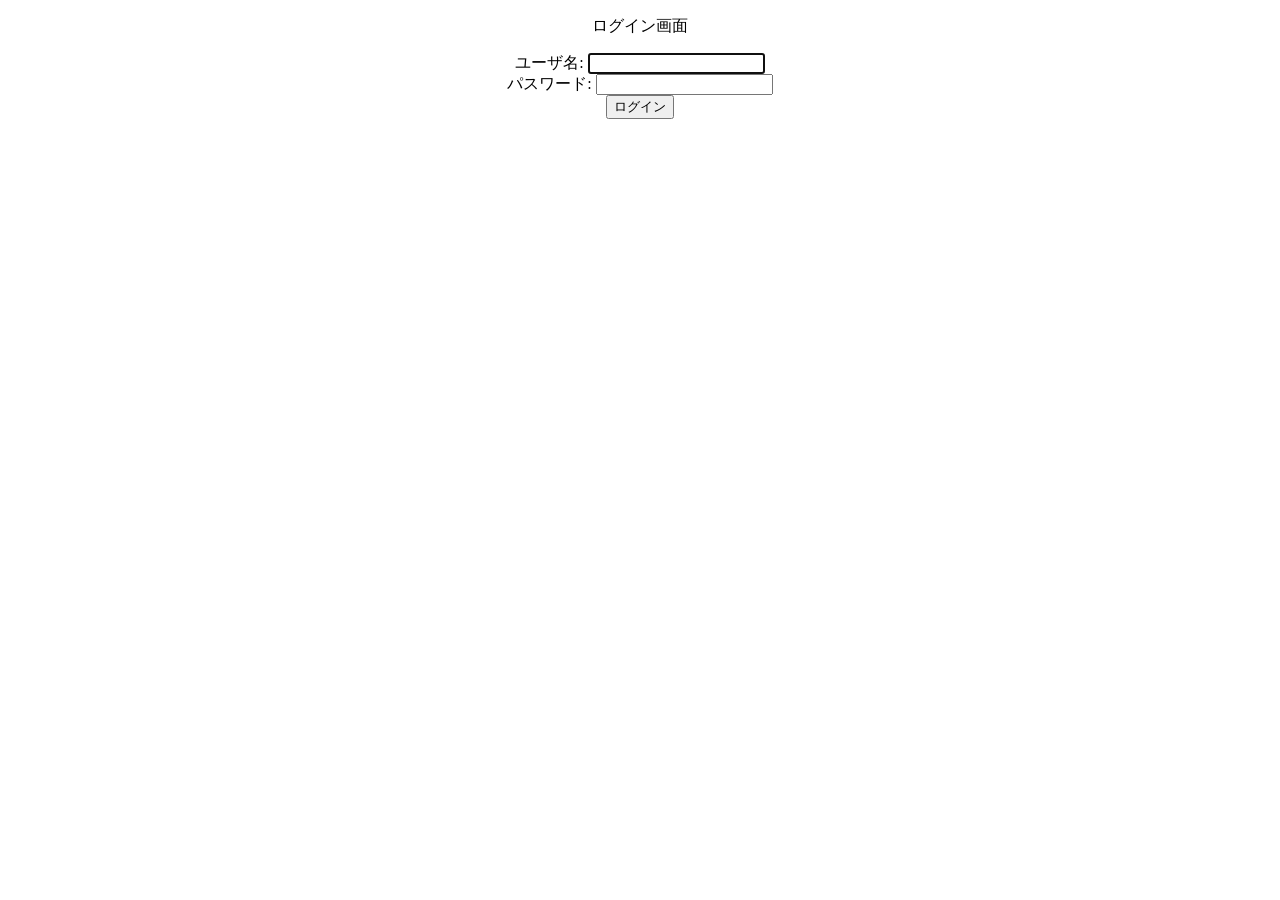
<file: Log-in_User.html>
﻿<!DOCTYPE html>
<html xmlns="http://www.w3.org/1999/xhtml">
	<head>
		<meta charset="UTF-8"/>
		<meta http-equiv="X-UA-Compatible" content="IE=edge"/>
		<!-- UserWebLib.jsファイルのパスを指定する。 -->
		<script src="./FUserWebLib.js"></script>
		<title>ログイン画面</title>
		<!-- Userカスタムスクリプトを<script>タグ内に記述。 -->
		<script>
			// メッセージ表示言語の指定(ja-JP：日本語、en-US：英語、zh-CN：中国語)
			var dspLanguage = 'ja-JP';
			/**
			 * ユーザ名入力チェック(onkeyupで呼び出す)
			 * @param {string} user_id	ユーザ名のエレメントID
			 * @param {string} msg_id	メッセージ表示領域のエレメントID
			 */
			function checkUser(user_id, msg_id)
			{
				// 操作要素を取得
				var user	= document.getElementById(user_id);
				var msg		= document.getElementById(msg_id);

				if('' != user.value) {
					if(!/^[a-zA-Z0-9 !-/:-@¥[-`{-~]{1,20}$/.test(user.value)) {
						// 入力チェックNGの場合は背景を赤くする
						user.style.backgroundColor = 'rgb(255,192,192)';
					} else {
						// 入力チェックOKの場合は背景を元に戻す(入力しなおしたときに赤背景スタイルが効いたままとなるため)
						user.style.backgroundColor = '';
						if(msg) {
							// 表示済みのエラーメッセージも除去(入力しなおしたときに前回表示メッセージを表示したままとなるため)
							msg.innerText = '';
						}
					}
				} else {
					// 未入力の場合何もしない
					user.style.backgroundColor = '';
					if(msg) {
						// 表示済みのエラーメッセージも除去
						msg.innerText = '';
					}
				}
			}
			/**
			 * パスワード入力チェックonKeyupで呼び出す(onkeyupで呼び出す)
			 * @param {string} pass_id	パスワードのエレメントID
			 * @param {string} msg_id	メッセージ表示領域のエレメントID
			 */
			function checkPass(key, pass_id, msg_id)
			{
				// 操作要素を取得
				var pass = document.getElementById(pass_id);
				var msg		= document.getElementById(msg_id);

				if(13 == key) {
					// 本チェックではEnterキーは無視する
					return;
				}

				if('' != pass.value) {
					if(!/^[a-zA-Z0-9 !-/:-@¥[-`{-~]{6,32}$/.test(pass.value)) {
						// 入力チェックNGの場合は背景を赤くする
						pass.style.backgroundColor = 'rgb(255,192,192)';
					} else {
						// 入力チェックOKの場合は背景を元に戻す
						pass.style.backgroundColor = '';
						if(msg) {
							// 表示済みのエラーメッセージも除去
							msg.innerText = '';
						}
					}
				} else {
					pass.style.backgroundColor = '';
					if(msg) {
						// 表示済みのエラーメッセージも除去
						msg.innerText = '';
					}
				}
			}
			/**
			 * パスワードEnterキー押下でログイン処理実行(onkeypressで呼び出す)
			 * @param {string} key		入力されたキーコード
			 * @param {string} btn_id	実行するボタンのエレメントID
			 */
			function keyDown(key, btn_id)
			{
				if(13 == key) {
					// 入力キーがEnterキーの場合にのみ、「ログイン」クリック相当の処理を実行
					document.getElementById(btn_id).click();
				}
			}
		</script>
	</head>
	<body>
		<div  align="center">
			<p>ログイン画面</p>
			<!-- ユーザ名入力のdiv -->
			<div>
				ユーザ名:
				<input type="text"	id="user" maxlength="20" onKeyup="checkUser('user', 'msgArea')" pattern="^[0-9A-Za-z]+$" autocomplete="off" autofocus="" required=""/>
			</div>
			<!-- パスワード入力のdiv -->
			<div>
				パスワード:
				<input type="password"	id="pass" maxlength="32" onkeyup="checkPass(event.keyCode, 'pass', 'msgArea')" onkeypress="keyDown(event.keyCode, 'login_btn')" autocomplete="off" required=""/>
			</div>
			<!-- ログインボタンのdiv -->
			<div>
				<!-- onclickイベントに loginStart() 関数を登録します。 -->
				<!-- 引数の説明：loginStart(ユーザー名テキストボックスに指定したid, パスワードテキストボックスに指定したid, メッセージ表示領域に指定したid) -->
				<button id="login_btn" onclick="loginStart('user', 'pass', 'msgArea')">ログイン</button>
			</div>
			<!-- エラーメッセージを表示する領域のdiv -->
			<div id="msgArea"></div>
		</div>
	</body>
</html>
</file>
